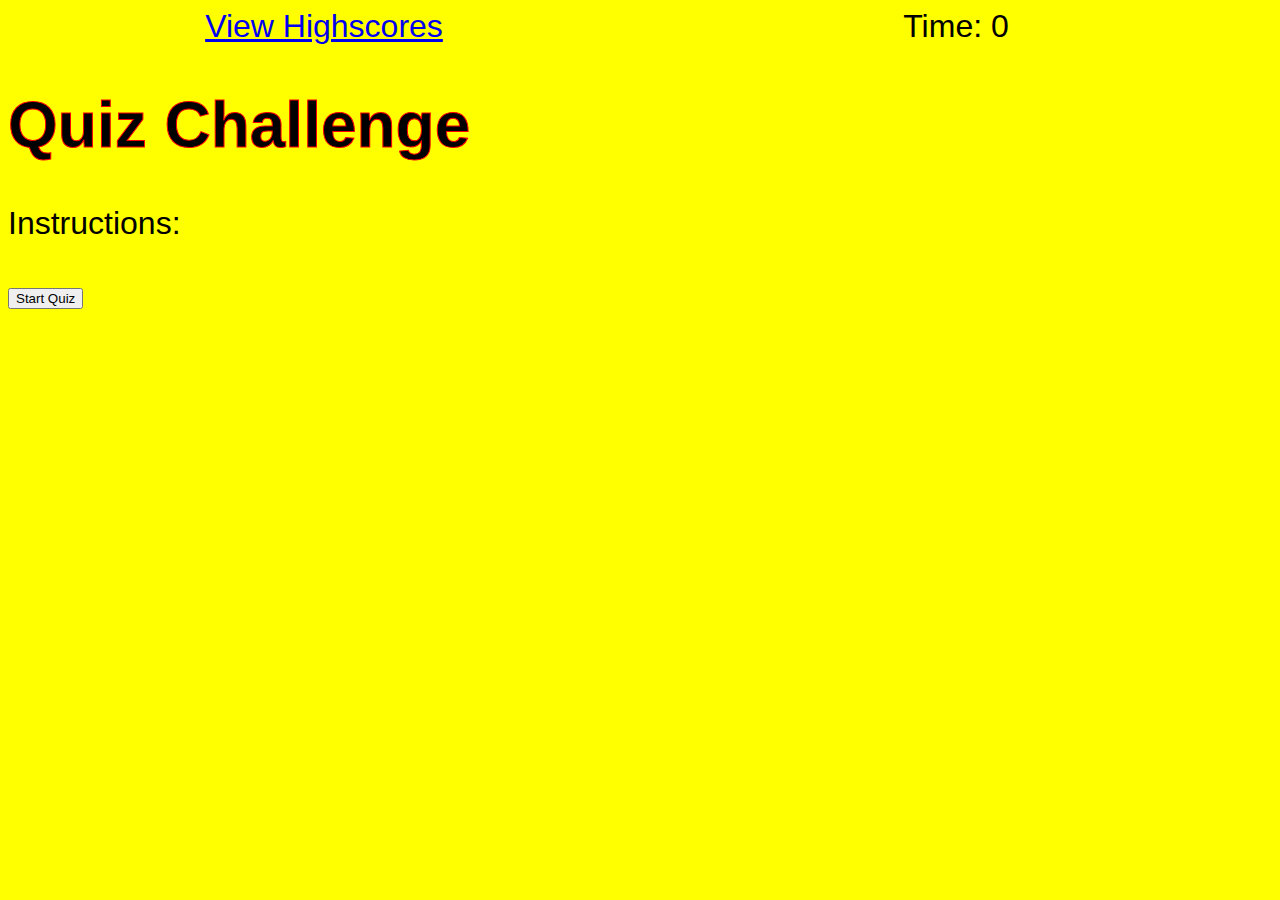
<file: index.html>
<!DOCTYPE html>
<html lang="en">

<head>
    <meta charset="UTF-8">
    <meta http-equiv="X-UA-Compatible" content="IE=edge">
    <meta name="viewport" content="width=device-width, initial-scale=1.0">
    <title>Code Quiz</title>
    <link rel="stylesheet" href="./assets/css/style.css">
</head>

<body>
    <header class="header">
        <nav class="navbar">
            <section class="high-score">
                <a href="high-score.html">View Highscores</a>
            </section>
            <section>
                <div class="Timer">Time: <span id="time">0</span></div>
            </section>
        </nav>
    </header>
    <section id="home-menu">
        <div>
            <h1>Quiz Challenge</h1>
            <p>Instructions: </p>
            <button id="start-button">Start Quiz</button>
        </div>
    </section>

    <section id="questions">
        <h2 class="questions-title"></h2>
        <div id="questions-choices"></div>
    </section>

    <section id="end-menu" class="hide">
        <h2>Finished!</h2>
        <p>Your final score is <span id="final-score"></span></p>
        <div>
            <label>Enter initials:</label>
            <input type="text" id="initials" max="3">
            <button id="submit">Submit</button>
        </div>
    </section>

    <section id="feedback" class="hide"></section>

</body>

<script src="./assets/js/questions.js"></script>
<script src="./assets/js/script.js"></script>

</html>
</file>
<file: assets/css/style.css>
body {
    background-color: yellow;
}

.navbar {
    display: grid;
    grid-template-columns: 1fr 1fr;
    text-align: center;
    font-size: xx-large;
    font-family: Arial, Helvetica, sans-serif;
    /* font-size: 2.4rem; */
}

/* Class to hide things */
.hide {
    display: none;
}

#home-menu {
    font-size: xx-large;
    font-family: 'Trebuchet MS', 'Lucida Sans Unicode', 'Lucida Grande', 'Lucida Sans', Arial, sans-serif;
}

#home-menu h1 {
    -webkit-text-stroke: 1px red;
}

#questions {
    font-size: x-large;
}


/* .choice {
    size: 200px;
} */

/* button {
    size: 200%;
} */
</file>
